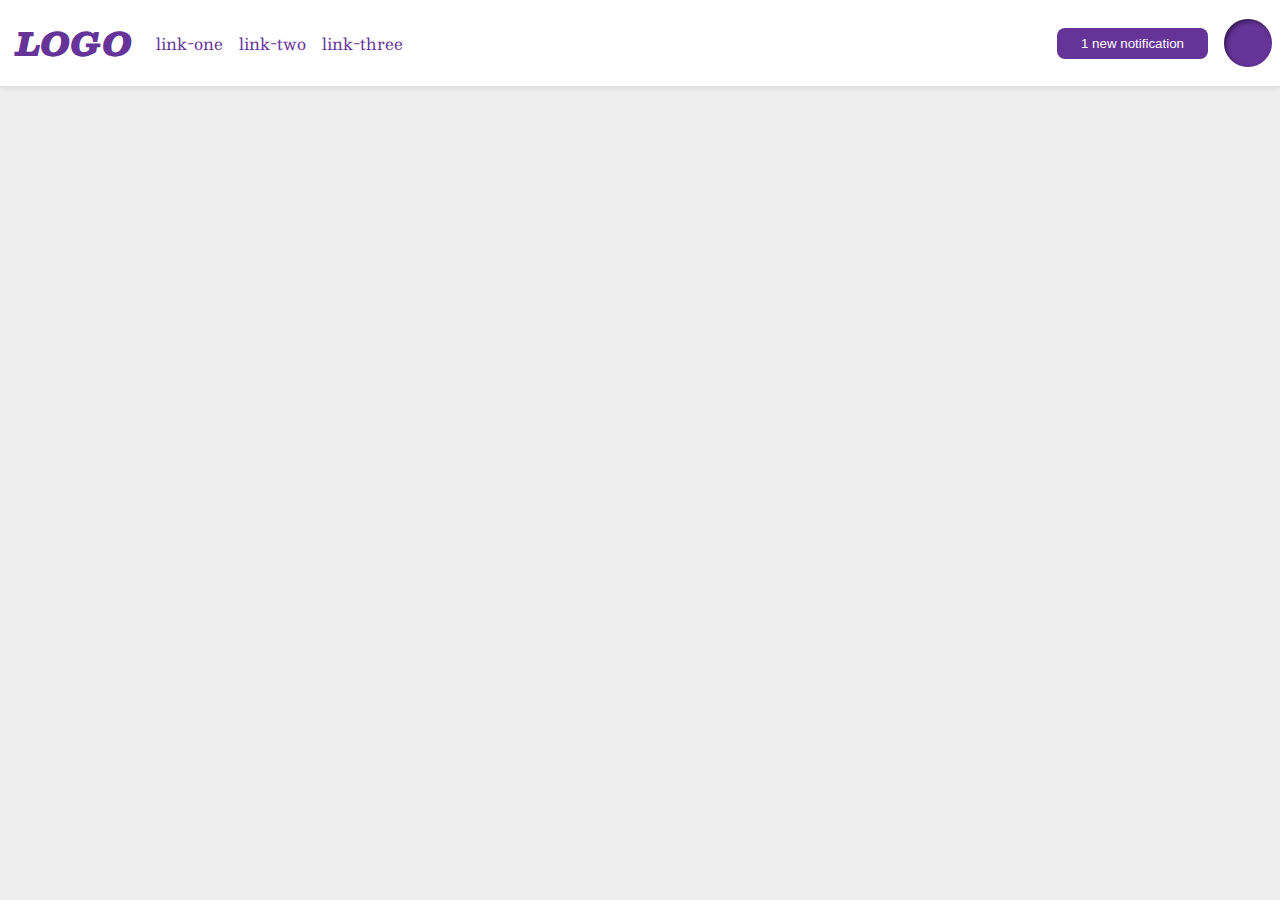
<file: foundations/flex/03-flex-header-2/index.html>
<!DOCTYPE html>
<html lang="en">
  <head>
    <meta charset="UTF-8">
    <meta http-equiv="X-UA-Compatible" content="IE=edge">
    <meta name="viewport" content="width=device-width, initial-scale=1.0">
    <title>Flex Header 2</title>
    <link rel="stylesheet" href="style.css">
  </head>
  <body>
    <div class="header">
      <div class="left">
      <div class="logo">
        LOGO
      </div>
        <ul class="links">
          <li><a href="https://google.com">link-one</a></li>
          <li><a href="https://google.com">link-two</a></li>
          <li><a href="https://google.com">link-three</a></li>
        </ul>
      </div>
      <div class="right">
        <button class="notifications">
          1 new notification
        </button>
        <div class="profile-image"></div>
      </div>
    </div>

  </body>
</html>
</file>
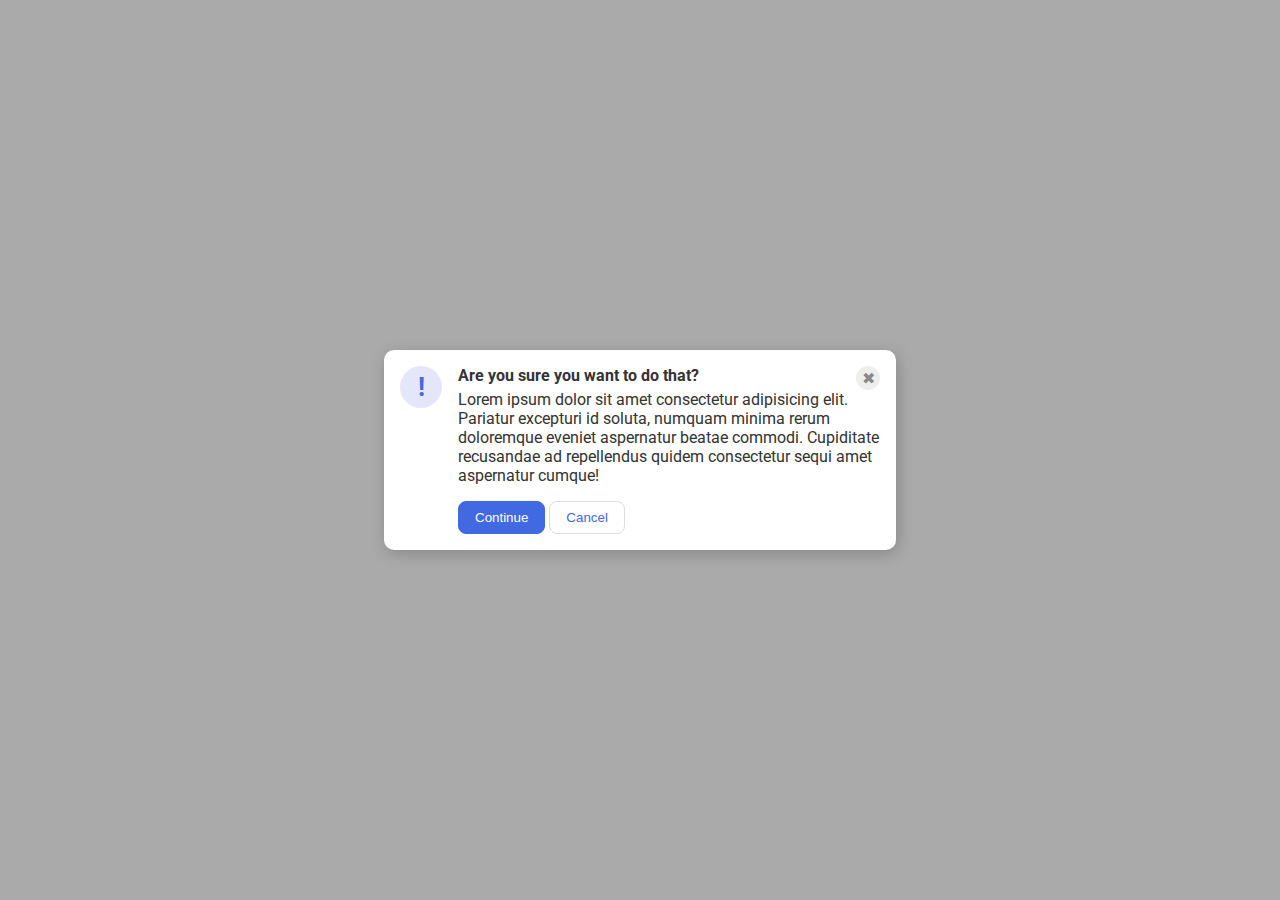
<file: foundations/flex/05-flex-modal/index.html>
<!DOCTYPE html>
<html lang="en">
  <head>
    <meta charset="UTF-8">
    <meta http-equiv="X-UA-Compatible" content="IE=edge">
    <meta name="viewport" content="width=device-width, initial-scale=1.0">
    <link rel="stylesheet" href="style.css">
    <title>Modal</title>
  </head>
  <body>
    <div class="modal">
      <div class="icon">!</div>
      <div class="container">
        <div class="header">Are you sure you want to do that?
          <button class="close-button">✖</button>
        </div>
        <div class="text">Lorem ipsum dolor sit amet consectetur adipisicing elit. Pariatur excepturi id soluta, numquam minima rerum doloremque eveniet aspernatur beatae commodi. Cupiditate recusandae ad repellendus quidem consectetur sequi amet aspernatur cumque!</div>
        <button class="continue">Continue</button>
        <button class="cancel">Cancel</button>
      </div>
    </div>
  </body>
</html>
</file>
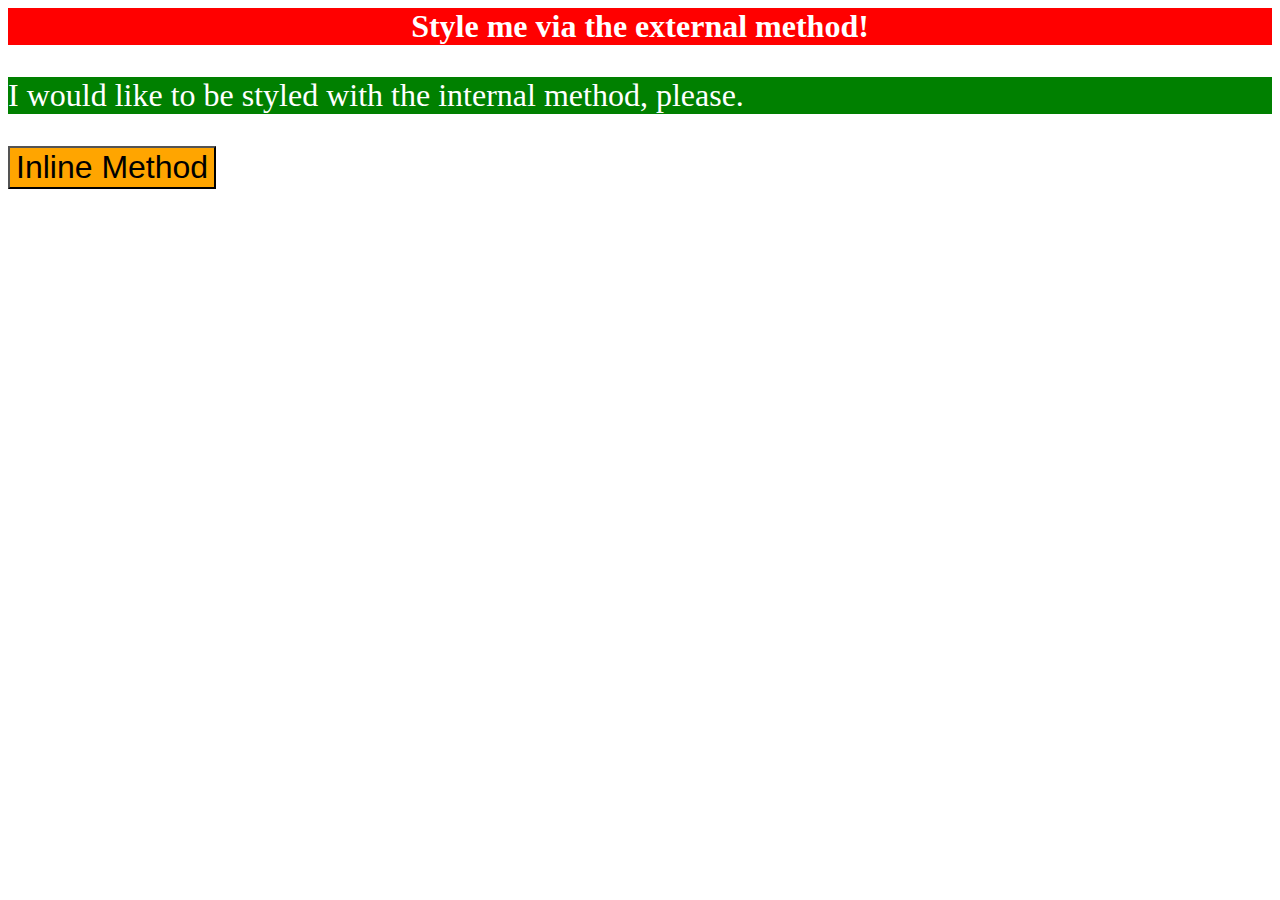
<file: foundations/intro-to-css/01-css-methods/index.html>
<!DOCTYPE html>
<html lang="en">
  <head>
    <meta charset="UTF-8">
    <meta http-equiv="X-UA-Compatible" content="IE=edge">
    <meta name="viewport" content="width=device-width, initial-scale=1.0">
    <link rel="stylesheet" href="stylesheet.css">
    <title>Methods for Adding CSS</title>
  </head>
  <body>
    <div>Style me via the external method!</div>
    <p>I would like to be styled with the internal method, please.</p>
    <button>Inline Method</button>
  </body>
</html>
</file>
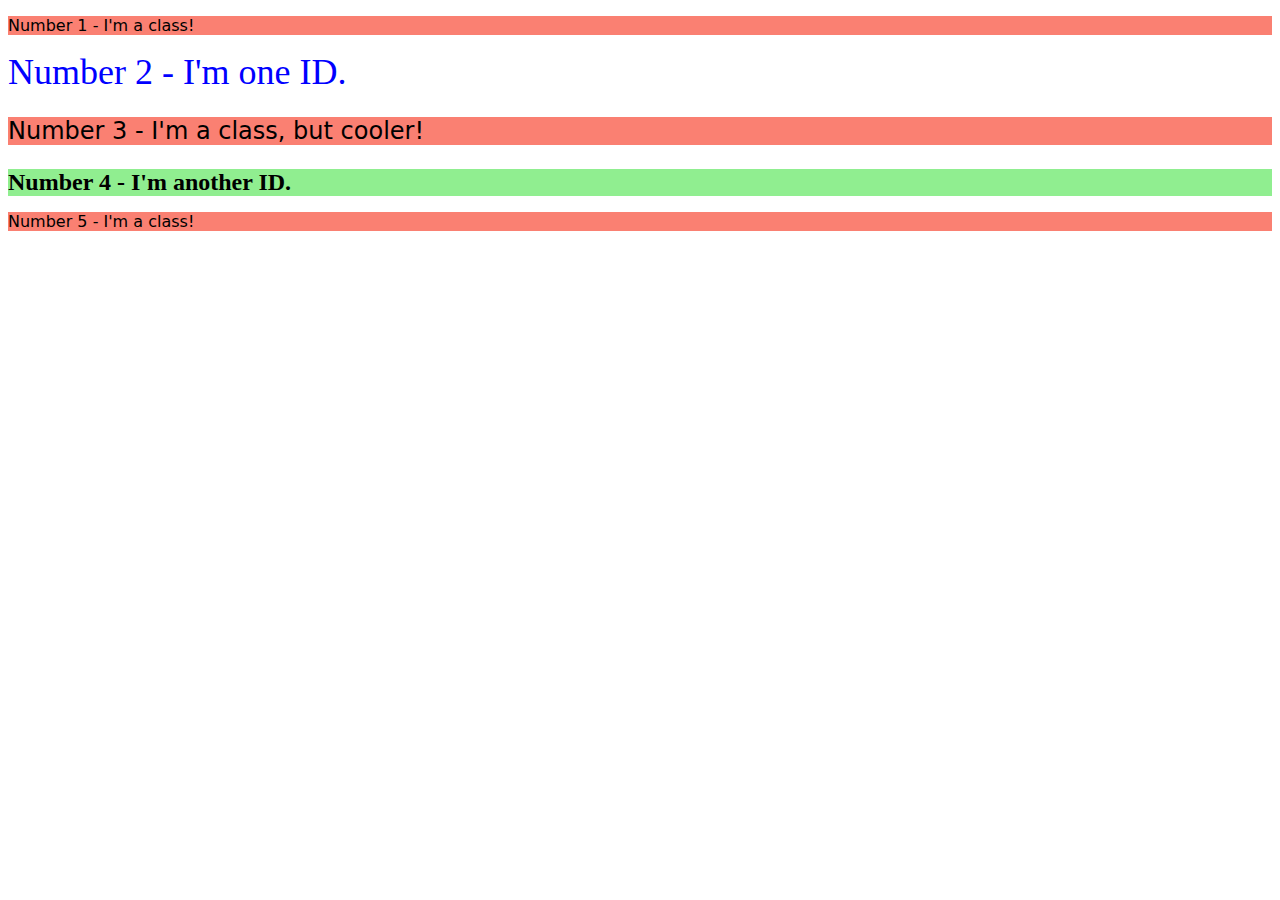
<file: foundations/intro-to-css/02-class-id-selectors/index.html>
<!DOCTYPE html>
<html lang="en">
  <head>
    <meta charset="UTF-8">
    <meta http-equiv="X-UA-Compatible" content="IE=edge">
    <meta name="viewport" content="width=device-width, initial-scale=1.0">
    <title>Class and ID Selectors</title>
    <link rel="stylesheet" href="style.css">
  </head>
  <body>
    <p class="odd">Number 1 - I'm a class!</p>
    <div id="second">Number 2 - I'm one ID.</div>
    <p id="third" class="odd">Number 3 - I'm a class, but cooler!</p>
    <div id="fourth">Number 4 - I'm another ID.</div>
    <p class="odd">Number 5 - I'm a class!</p>
  </body>
</html>
</file>
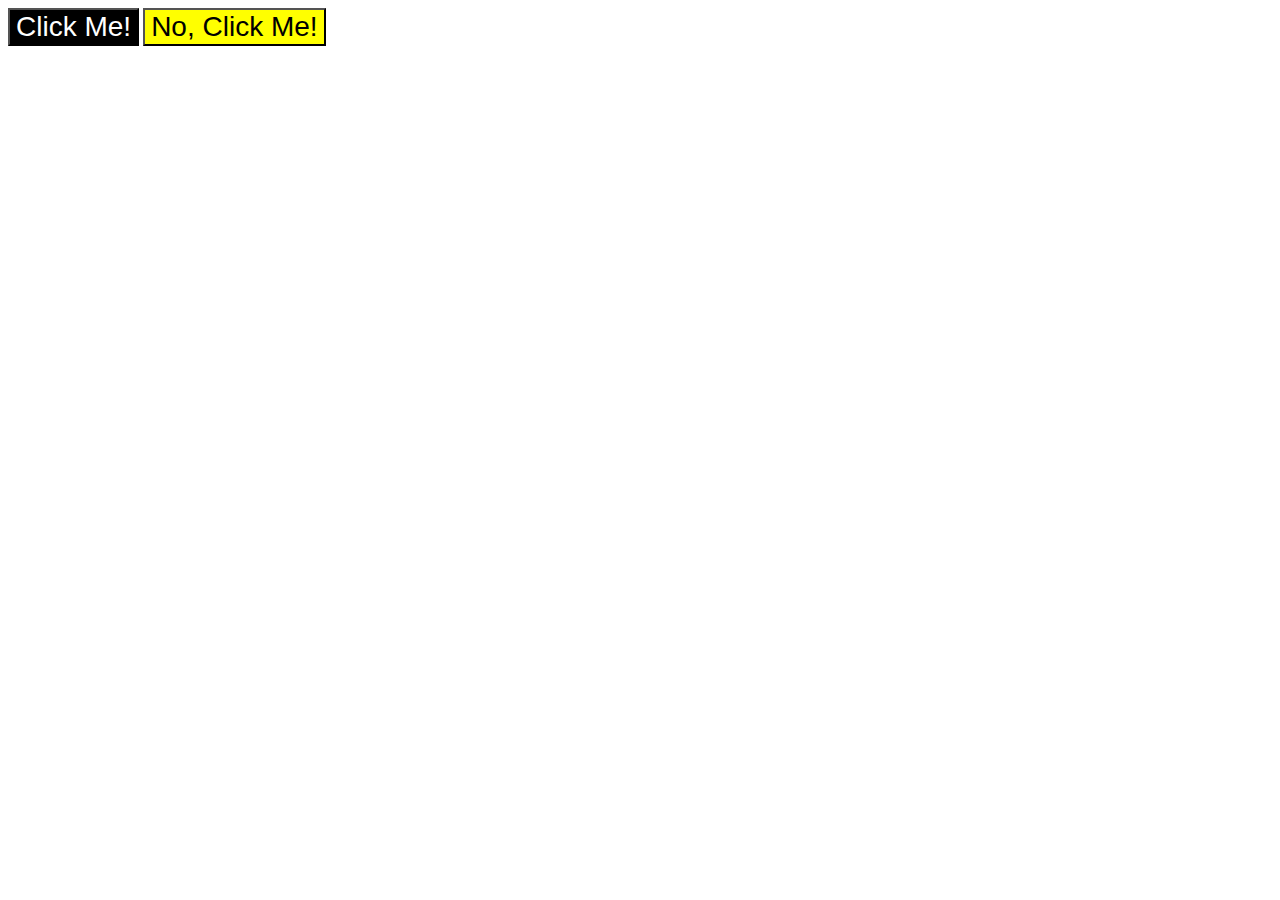
<file: foundations/intro-to-css/03-grouping-selectors/index.html>
<!DOCTYPE html>
<html lang="en">
  <head>
    <meta charset="UTF-8">
    <meta http-equiv="X-UA-Compatible" content="IE=edge">
    <meta name="viewport" content="width=device-width, initial-scale=1.0">
    <title>Grouping Selectors</title>
    <link rel="stylesheet" href="style.css">
  </head>
  <body>
    <button id="zebra" class="one">Click Me!</button>
    <button id="zebra" class="two">No, Click Me!</button>
  </body>
</html>
</file>
<file: foundations/flex/03-flex-header-2/style.css>
/* this is some magical font-importing.  
you'll learn about it later. */
@import url('https://fonts.googleapis.com/css2?family=Besley:ital,wght@0,400;1,900&display=swap');

body {
  margin: 0;
  background: #eee;
  font-family: Besley, serif;
}

.header {
  background: white;
  border-bottom: 1px solid #ddd;
  box-shadow: 0 0 8px rgba(0,0,0,.1);
  display: flex;
  justify-content: space-between;
  padding: 8px;
}

.profile-image {
  background: rebeccapurple;
  box-shadow: inset 2px 2px 4px rgba(0,0,0,.5);
  border-radius: 50%;
  width: 48px;
  height: 48px;
}

.logo {
  color: rebeccapurple;
  font-size: 32px;
  font-weight: 900;
  font-style: italic;
  padding: 8px;
}

button {
  border: none;
  border-radius: 8px;
  background: rebeccapurple;
  color: white;
  padding: 8px 24px;
}

a {
  /* this removes the line under our links */
  text-decoration: none;
  color: rebeccapurple;
}

ul {
  list-style-type: none;
  display: flex;
  margin: 0px;
  padding: 0px;
  gap: 16px;
}

.left, .right{
  display: flex;
  align-items: center;
  gap: 16px;
}
</file>
<file: foundations/flex/05-flex-modal/style.css>
@import url('https://fonts.googleapis.com/css2?family=Roboto:wght@400;700&display=swap');

html, body {
  height: 100%;
}

body {
  font-family: Roboto, sans-serif;
  margin: 0;
  background: #aaa;
  color: #333;
  /* I'll give you this one for free lol */
  display: flex;
  align-items: center;
  justify-content: center;
}

.modal {
  background: white;
  width: 480px;
  border-radius: 10px;
  box-shadow: 2px 4px 16px rgba(0,0,0,.2);
  display: flex;
  gap: 16px;
  padding: 16px;
}

.icon {
  color: royalblue;
  font-size: 26px;
  font-weight: 700;
  background: lavender;
  width: 42px;
  height: 42px;
  border-radius: 50%;
  display: flex;
  align-items: center;
  justify-content: center;
  flex-shrink: 0;
}

.close-button {
  background: #eee;
  border-radius: 50%;
  color: #888;
  font-weight: 400;
  font-size: 16px;
  height: 24px;
  width: 24px;
  display: flex;
  align-items: center;
  justify-content: center;
  border: 1px solid #eee;
  padding: 0;
}

button {
  cursor: pointer;
  padding: 8px 16px;
  border-radius: 8px;
}

button.continue {
  background: royalblue;
  border: 1px solid royalblue;
  color: white;
}

button.cancel {
  background: white;
  border: 1px solid #ddd;
  color: royalblue;
}
.header{
  font-weight: bold;
  display: flex;
  align-content: center;
  justify-content: space-between;
}
.text{
  margin-bottom: 16px;
}
</file>
<file: foundations/intro-to-css/01-css-methods/stylesheet.css>
div{
    color: white;
    background-color: red;
    font-size: 32px;
    text-align: center;
    font-weight: bold;
}
p{
    color: white;
    background-color: green;
    font-size: 32px;
}
button{
    background-color: orange;
    font-size: 32px;
}
</file>
<file: foundations/intro-to-css/02-class-id-selectors/style.css>
.odd{
    background-color: salmon;
    font-family: Verdana, "DejaVu Sans", sans-serif;
}
#second{
    color: blue;
    font-size: 36px;
}
#third{
    font-size: 24px;
}
#fourth{
    background-color: lightgreen;
    font-size: 24px;
    font-weight: bold;
}
</file>
<file: foundations/intro-to-css/03-grouping-selectors/style.css>
.one{
    background-color: black;
    color: white;
}
.two{
    background-color: yellow;
}
#zebra{
    font-size: 28px;
    font-style: "Helvetica", "Times New Romans", sans-serif;
}
</file>
